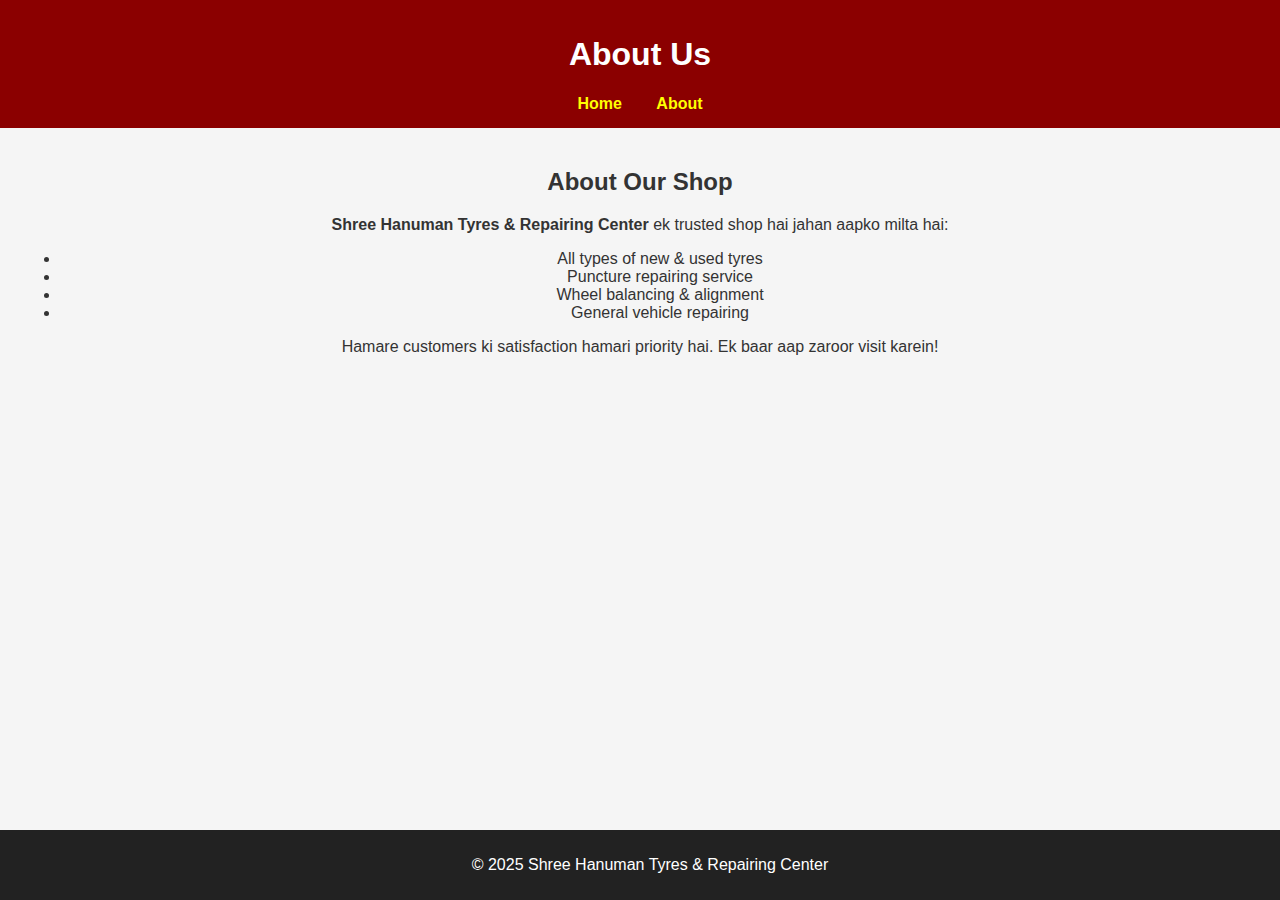
<file: about.html>
<!DOCTYPE html>
<html lang="en">
<head>
  <meta charset="UTF-8">
  <meta name="viewport" content="width=device-width, initial-scale=1.0">
  <title>Shree Hanuman Tyres & Repairing Center - About</title>
  <link rel="stylesheet" href="style.css">
</head>
<body>
  <header>
    <h1>About Us</h1>
    <nav>
      <a href="index.html">Home</a>
      <a href="about.html">About</a>
    </nav>
  </header>

  <main>
    <h2>About Our Shop</h2>
    <p><b>Shree Hanuman Tyres & Repairing Center</b> ek trusted shop hai jahan aapko milta hai:</p>
    <ul>
      <li>All types of new & used tyres</li>
      <li>Puncture repairing service</li>
      <li>Wheel balancing & alignment</li>
      <li>General vehicle repairing</li>
    </ul>
    <p>Hamare customers ki satisfaction hamari priority hai. Ek baar aap zaroor visit karein!</p>
  </main>

  <footer>
    <p>© 2025 Shree Hanuman Tyres & Repairing Center</p>
  </footer>
</body>
</html>
</file>
<file: style.css>
body {
  font-family: Arial, sans-serif;
  margin: 0;
  padding: 0;
  background: #f5f5f5;
  color: #333;
}

header {
  background: darkred;
  color: white;
  padding: 15px;
  text-align: center;
}

nav a {
  color: yellow;
  text-decoration: none;
  margin: 0 15px;
  font-weight: bold;
}

nav a:hover {
  text-decoration: underline;
}

main {
  padding: 20px;
  text-align: center;
}

footer {
  background: #222;
  color: white;
  text-align: center;
  padding: 10px;
  position: fixed;
  bottom: 0;
  width: 100%;
}
</file>
